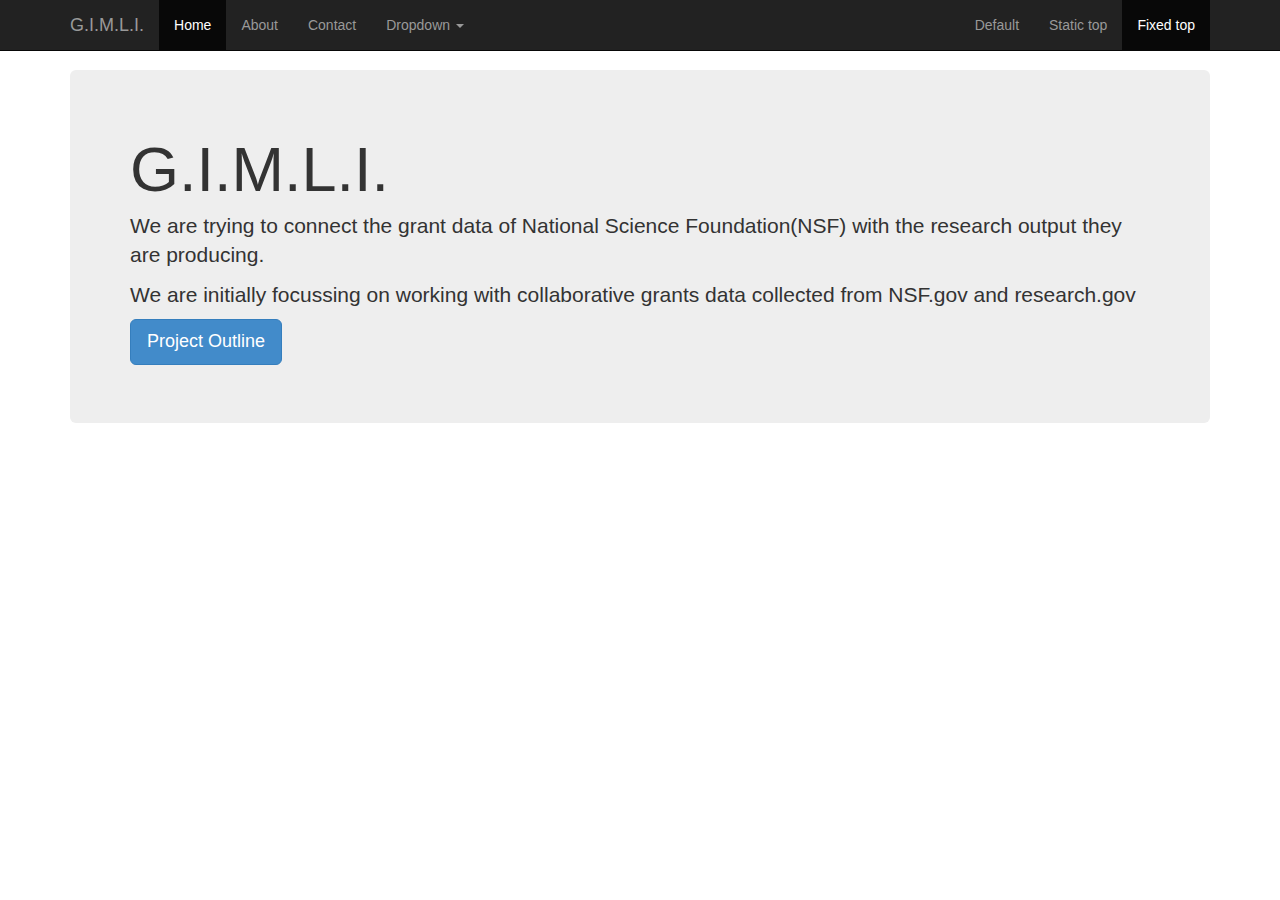
<file: website/html/index.html>
<!DOCTYPE html>
<html lang="en">
  <head>
    <meta charset="utf-8">
    <meta http-equiv="X-UA-Compatible" content="IE=edge">
    <meta name="viewport" content="width=device-width, initial-scale=1.0">
    <meta name="description" content="">
    <meta name="author" content="">
    <link rel="shortcut icon" href="./assets/ico/favicon.png">

    <title>G.I.M.L.I.: Grant Information Mapper and Linker Interface</title>

    <!-- Bootstrap core CSS -->
    <link href="./dist/css/bootstrap.css" rel="stylesheet">

    <!-- Custom styles for this template -->
    <link href="navbar-fixed-top.css" rel="stylesheet">

    <!-- HTML5 shim and Respond.js IE8 support of HTML5 elements and media queries -->
    <!--[if lt IE 9]>
      <script src="./assets/js/html5shiv.js"></script>
      <script src="./assets/js/respond.min.js"></script>
    <![endif]-->
  </head>

  <body>

    <!-- Fixed navbar -->
    <div class="navbar navbar-inverse navbar-fixed-top">
      <div class="container">
        <div class="navbar-header">
          <button type="button" class="navbar-toggle" data-toggle="collapse" data-target=".navbar-collapse">
            <span class="icon-bar"></span>
            <span class="icon-bar"></span>
            <span class="icon-bar"></span>
          </button>
          <a class="navbar-brand" href="#">G.I.M.L.I.</a>
        </div>
        <div class="navbar-collapse collapse">
          <ul class="nav navbar-nav">
            <li class="active"><a href="#">Home</a></li>
            <li><a href="#about">About</a></li>
            <li><a href="#contact">Contact</a></li>
            <li class="dropdown">
              <a href="#" class="dropdown-toggle" data-toggle="dropdown">Dropdown <b class="caret"></b></a>
              <ul class="dropdown-menu">
                <li><a href="#">Action</a></li>
                <li><a href="#">Another action</a></li>
                <li><a href="#">Something else here</a></li>
                <li class="divider"></li>
                <li class="dropdown-header">Nav header</li>
                <li><a href="#">Separated link</a></li>
                <li><a href="#">One more separated link</a></li>
              </ul>
            </li>
          </ul>
          <ul class="nav navbar-nav navbar-right">
            <li><a href="../navbar/">Default</a></li>
            <li><a href="../navbar-static-top/">Static top</a></li>
            <li class="active"><a href="./">Fixed top</a></li>
          </ul>
        </div><!--/.nav-collapse -->
      </div>
    </div>

    <div class="container">

      <!-- Main component for a primary marketing message or call to action -->
      <div class="jumbotron">
        <h1>G.I.M.L.I.</h1>
        <p>We are trying to connect the grant data of National Science Foundation(NSF) with the research output they are producing.</p>
        <p>We are initially focussing on working with collaborative grants data collected from NSF.gov and research.gov</p>
        <p>
          <a class="btn btn-lg btn-primary" href="./about" role="button">Project Outline</a>
        </p>
      </div>

    </div> <!-- /container -->


    <!-- Bootstrap core JavaScript
    ================================================== -->
    <!-- Placed at the end of the document so the pages load faster -->
    <script src="./assets/js/jquery.js"></script>
    <script src="./dist/js/bootstrap.min.js"></script>
  </body>
</html>
</file>
<file: website/html/navbar-fixed-top.css>
body {
/*  min-height: 2000px;*/
  padding-top: 70px;
}
</file>
